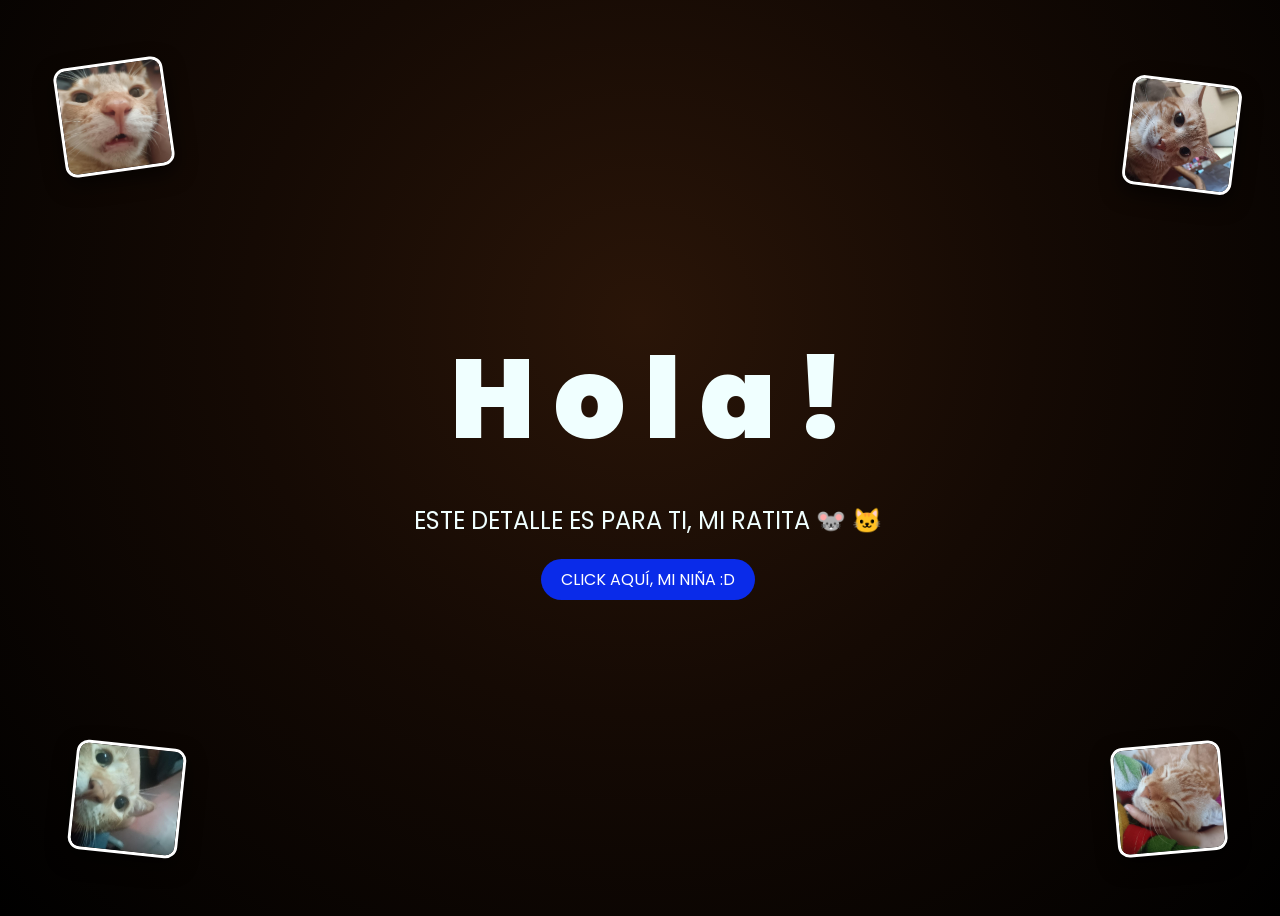
<file: index.html>
<!DOCTYPE html>
<html lang="es">

<head>
    <meta charset="UTF-8">
    <meta http-equiv="X-UA-Compatible" content="IE=edge">
    <meta name="viewport" content="width=device-width, initial-scale=1.0">
    <link rel="stylesheet" href="css/style.css">
    <link rel="icon" href="img/flowers.png" type="image/x-icon">
    <title>Flowers</title>
</head>

<body>
    <div class="floating-photos">
      <img src="img/gatito1.jpeg" alt="" class="photo photo--1">
      <img src="img/gatito2.jpeg" alt="" class="photo photo--2">
      <img src="img/gatito3.jpeg" alt="" class="photo photo--3">
      <img src="img/gatito4.jpeg" alt="" class="photo photo--4">
    </div>
    <div class="greetings">
        <span>H</span>
        <span>o</span>
        <span>l</span>
        <span>a</span>
        <span>!</span>
    </div>
    <div class="description">
        <span>ESTE DETALLE ES PARA TI, MI RATITA 🐭 🐱</span>
    </div>
    <div class="button">
        <button class="botones">
            <a href="flower.html" style="color: #fff;">CLICK AQUÍ, MI NIÑA :D</a>
        </button>
    </div>

</body>

</html>
</file>
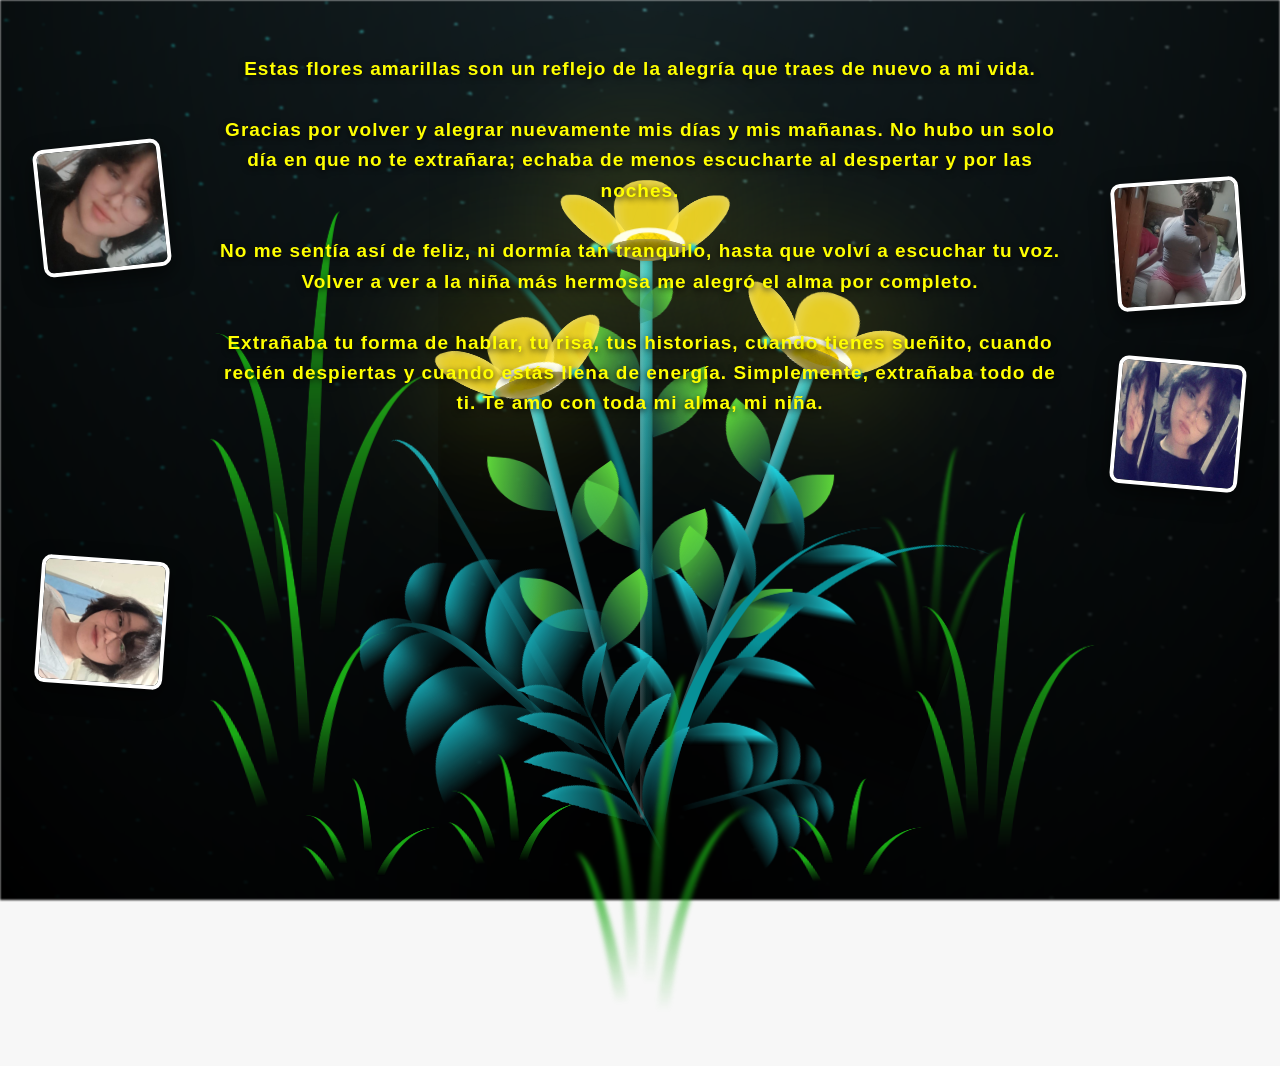
<file: flower.html>
<!DOCTYPE html>
<html lang="es">
  <head>
    <meta charset="UTF-8" />
    <meta http-equiv="X-UA-Compatible" content="IE=edge" />
    <meta name="viewport" content="width=device-width, initial-scale=1.0" />
    <link rel="stylesheet" href="css/main.css" />
    <link rel="icon" href="img/flowers.png" type="image/x-icon" />
    <title>Flower</title>
  </head>
  <body class="container">
    <audio src="sound/Billie Eilish - WILDFLOWER (Official Lyric Video).mp3" autoplay></audio>
    <div id="lyrics">
     
    </div>
    <h1 class="titulo">
      Estas flores amarillas son un reflejo de la alegría que traes de nuevo a mi vida. <br><br>
      Gracias por volver y alegrar nuevamente mis días y mis mañanas. No hubo un solo día en que no te extrañara; echaba de menos escucharte al despertar y por las noches. <br><br>
      No me sentía así de feliz, ni dormía tan tranquilo, hasta que volví a escuchar tu voz. Volver a ver a la niña más hermosa me alegró el alma por completo. <br><br>
      Extrañaba tu forma de hablar, tu risa, tus historias, cuando tienes sueñito, cuando recién despiertas y cuando estás llena de energía. Simplemente, extrañaba todo de ti.
      Te amo con toda mi alma, mi niña.
    </h1>
  
    <div class="night"></div>
    <div class="floating-photos">
      <img src="img/foto1.png" alt="" class="photo photo--1">
      <img src="img/foto2.jpeg" alt="" class="photo photo--2">
      <img src="img/foto3.jpeg" alt="" class="photo photo--3">
      <img src="img/foto4.jpeg" alt="" class="photo photo--4">
    </div>
    <div class="flowers">
      <div class="flower flower--1">
        <div class="flower__leafs flower__leafs--1">
          <div class="flower__leaf flower__leaf--1"></div>
          <div class="flower__leaf flower__leaf--2"></div>
          <div class="flower__leaf flower__leaf--3"></div>
          <div class="flower__leaf flower__leaf--4"></div>
          <div class="flower__white-circle"></div>

          <div class="flower__light flower__light--1"></div>
          <div class="flower__light flower__light--2"></div>
          <div class="flower__light flower__light--3"></div>
          <div class="flower__light flower__light--4"></div>
          <div class="flower__light flower__light--5"></div>
          <div class="flower__light flower__light--6"></div>
          <div class="flower__light flower__light--7"></div>
          <div class="flower__light flower__light--8"></div>
        </div>
        <div class="flower__line">
          <div class="flower__line__leaf flower__line__leaf--1"></div>
          <div class="flower__line__leaf flower__line__leaf--2"></div>
          <div class="flower__line__leaf flower__line__leaf--3"></div>
          <div class="flower__line__leaf flower__line__leaf--4"></div>
          <div class="flower__line__leaf flower__line__leaf--5"></div>
          <div class="flower__line__leaf flower__line__leaf--6"></div>
        </div>
      </div>

      <div class="flower flower--2">
        <div class="flower__leafs flower__leafs--2">
          <div class="flower__leaf flower__leaf--1"></div>
          <div class="flower__leaf flower__leaf--2"></div>
          <div class="flower__leaf flower__leaf--3"></div>
          <div class="flower__leaf flower__leaf--4"></div>
          <div class="flower__white-circle"></div>

          <div class="flower__light flower__light--1"></div>
          <div class="flower__light flower__light--2"></div>
          <div class="flower__light flower__light--3"></div>
          <div class="flower__light flower__light--4"></div>
          <div class="flower__light flower__light--5"></div>
          <div class="flower__light flower__light--6"></div>
          <div class="flower__light flower__light--7"></div>
          <div class="flower__light flower__light--8"></div>
        </div>
        <div class="flower__line">
          <div class="flower__line__leaf flower__line__leaf--1"></div>
          <div class="flower__line__leaf flower__line__leaf--2"></div>
          <div class="flower__line__leaf flower__line__leaf--3"></div>
          <div class="flower__line__leaf flower__line__leaf--4"></div>
        </div>
      </div>

      <div class="flower flower--3">
        <div class="flower__leafs flower__leafs--3">
          <div class="flower__leaf flower__leaf--1"></div>
          <div class="flower__leaf flower__leaf--2"></div>
          <div class="flower__leaf flower__leaf--3"></div>
          <div class="flower__leaf flower__leaf--4"></div>
          <div class="flower__white-circle"></div>

          <div class="flower__light flower__light--1"></div>
          <div class="flower__light flower__light--2"></div>
          <div class="flower__light flower__light--3"></div>
          <div class="flower__light flower__light--4"></div>
          <div class="flower__light flower__light--5"></div>
          <div class="flower__light flower__light--6"></div>
          <div class="flower__light flower__light--7"></div>
          <div class="flower__light flower__light--8"></div>
        </div>
        <div class="flower__line">
          <div class="flower__line__leaf flower__line__leaf--1"></div>
          <div class="flower__line__leaf flower__line__leaf--2"></div>
          <div class="flower__line__leaf flower__line__leaf--3"></div>
          <div class="flower__line__leaf flower__line__leaf--4"></div>
        </div>
      </div>

      <div class="grow-ans" style="--d: 1.2s">
        <div class="flower__g-long">
          <div class="flower__g-long__top"></div>
          <div class="flower__g-long__bottom"></div>
        </div>
      </div>

      <div class="growing-grass">
        <div class="flower__grass flower__grass--1">
          <div class="flower__grass--top"></div>
          <div class="flower__grass--bottom"></div>
          <div class="flower__grass__leaf flower__grass__leaf--1"></div>
          <div class="flower__grass__leaf flower__grass__leaf--2"></div>
          <div class="flower__grass__leaf flower__grass__leaf--3"></div>
          <div class="flower__grass__leaf flower__grass__leaf--4"></div>
          <div class="flower__grass__leaf flower__grass__leaf--5"></div>
          <div class="flower__grass__leaf flower__grass__leaf--6"></div>
          <div class="flower__grass__leaf flower__grass__leaf--7"></div>
          <div class="flower__grass__leaf flower__grass__leaf--8"></div>
          <div class="flower__grass__overlay"></div>
        </div>
      </div>

      <div class="growing-grass">
        <div class="flower__grass flower__grass--2">
          <div class="flower__grass--top"></div>
          <div class="flower__grass--bottom"></div>
          <div class="flower__grass__leaf flower__grass__leaf--1"></div>
          <div class="flower__grass__leaf flower__grass__leaf--2"></div>
          <div class="flower__grass__leaf flower__grass__leaf--3"></div>
          <div class="flower__grass__leaf flower__grass__leaf--4"></div>
          <div class="flower__grass__leaf flower__grass__leaf--5"></div>
          <div class="flower__grass__leaf flower__grass__leaf--6"></div>
          <div class="flower__grass__leaf flower__grass__leaf--7"></div>
          <div class="flower__grass__leaf flower__grass__leaf--8"></div>
          <div class="flower__grass__overlay"></div>
        </div>
      </div>

      <div class="grow-ans" style="--d: 2.4s">
        <div class="flower__g-right flower__g-right--1">
          <div class="leaf"></div>
        </div>
      </div>

      <div class="grow-ans" style="--d: 2.8s">
        <div class="flower__g-right flower__g-right--2">
          <div class="leaf"></div>
        </div>
      </div>

      <div class="grow-ans" style="--d: 2.8s">
        <div class="flower__g-front">
          <div
            class="flower__g-front__leaf-wrapper flower__g-front__leaf-wrapper--1"
          >
            <div class="flower__g-front__leaf"></div>
          </div>
          <div
            class="flower__g-front__leaf-wrapper flower__g-front__leaf-wrapper--2"
          >
            <div class="flower__g-front__leaf"></div>
          </div>
          <div
            class="flower__g-front__leaf-wrapper flower__g-front__leaf-wrapper--3"
          >
            <div class="flower__g-front__leaf"></div>
          </div>
          <div
            class="flower__g-front__leaf-wrapper flower__g-front__leaf-wrapper--4"
          >
            <div class="flower__g-front__leaf"></div>
          </div>
          <div
            class="flower__g-front__leaf-wrapper flower__g-front__leaf-wrapper--5"
          >
            <div class="flower__g-front__leaf"></div>
          </div>
          <div
            class="flower__g-front__leaf-wrapper flower__g-front__leaf-wrapper--6"
          >
            <div class="flower__g-front__leaf"></div>
          </div>
          <div
            class="flower__g-front__leaf-wrapper flower__g-front__leaf-wrapper--7"
          >
            <div class="flower__g-front__leaf"></div>
          </div>
          <div
            class="flower__g-front__leaf-wrapper flower__g-front__leaf-wrapper--8"
          >
            <div class="flower__g-front__leaf"></div>
          </div>
          <div class="flower__g-front__line"></div>
        </div>
      </div>

      <div class="grow-ans" style="--d: 3.2s">
        <div class="flower__g-fr">
          <div class="leaf"></div>
          <div class="flower__g-fr__leaf flower__g-fr__leaf--1"></div>
          <div class="flower__g-fr__leaf flower__g-fr__leaf--2"></div>
          <div class="flower__g-fr__leaf flower__g-fr__leaf--3"></div>
          <div class="flower__g-fr__leaf flower__g-fr__leaf--4"></div>
          <div class="flower__g-fr__leaf flower__g-fr__leaf--5"></div>
          <div class="flower__g-fr__leaf flower__g-fr__leaf--6"></div>
          <div class="flower__g-fr__leaf flower__g-fr__leaf--7"></div>
          <div class="flower__g-fr__leaf flower__g-fr__leaf--8"></div>
        </div>
      </div>

      <div class="long-g long-g--0">
        <div class="grow-ans" style="--d: 3s">
          <div class="leaf leaf--0"></div>
        </div>
        <div class="grow-ans" style="--d: 2.2s">
          <div class="leaf leaf--1"></div>
        </div>
        <div class="grow-ans" style="--d: 3.4s">
          <div class="leaf leaf--2"></div>
        </div>
        <div class="grow-ans" style="--d: 3.6s">
          <div class="leaf leaf--3"></div>
        </div>
      </div>

      <div class="long-g long-g--1">
        <div class="grow-ans" style="--d: 3.6s">
          <div class="leaf leaf--0"></div>
        </div>
        <div class="grow-ans" style="--d: 3.8s">
          <div class="leaf leaf--1"></div>
        </div>
        <div class="grow-ans" style="--d: 4s">
          <div class="leaf leaf--2"></div>
        </div>
        <div class="grow-ans" style="--d: 4.2s">
          <div class="leaf leaf--3"></div>
        </div>
      </div>

      <div class="long-g long-g--2">
        <div class="grow-ans" style="--d: 4s">
          <div class="leaf leaf--0"></div>
        </div>
        <div class="grow-ans" style="--d: 4.2s">
          <div class="leaf leaf--1"></div>
        </div>
        <div class="grow-ans" style="--d: 4.4s">
          <div class="leaf leaf--2"></div>
        </div>
        <div class="grow-ans" style="--d: 4.6s">
          <div class="leaf leaf--3"></div>
        </div>
      </div>

      <div class="long-g long-g--3">
        <div class="grow-ans" style="--d: 4s">
          <div class="leaf leaf--0"></div>
        </div>
        <div class="grow-ans" style="--d: 4.2s">
          <div class="leaf leaf--1"></div>
        </div>
        <div class="grow-ans" style="--d: 3s">
          <div class="leaf leaf--2"></div>
        </div>
        <div class="grow-ans" style="--d: 3.6s">
          <div class="leaf leaf--3"></div>
        </div>
      </div>

      <div class="long-g long-g--4">
        <div class="grow-ans" style="--d: 4s">
          <div class="leaf leaf--0"></div>
        </div>
        <div class="grow-ans" style="--d: 4.2s">
          <div class="leaf leaf--1"></div>
        </div>
        <div class="grow-ans" style="--d: 3s">
          <div class="leaf leaf--2"></div>
        </div>
        <div class="grow-ans" style="--d: 3.6s">
          <div class="leaf leaf--3"></div>
        </div>
      </div>

      <div class="long-g long-g--5">
        <div class="grow-ans" style="--d: 4s">
          <div class="leaf leaf--0"></div>
        </div>
        <div class="grow-ans" style="--d: 4.2s">
          <div class="leaf leaf--1"></div>
        </div>
        <div class="grow-ans" style="--d: 3s">
          <div class="leaf leaf--2"></div>
        </div>
        <div class="grow-ans" style="--d: 3.6s">
          <div class="leaf leaf--3"></div>
        </div>
      </div>

      <div class="long-g long-g--6">
        <div class="grow-ans" style="--d: 4.2s">
          <div class="leaf leaf--0"></div>
        </div>
        <div class="grow-ans" style="--d: 4.4s">
          <div class="leaf leaf--1"></div>
        </div>
        <div class="grow-ans" style="--d: 4.6s">
          <div class="leaf leaf--2"></div>
        </div>
        <div class="grow-ans" style="--d: 4.8s">
          <div class="leaf leaf--3"></div>
        </div>
      </div>

      <div class="long-g long-g--7">
        <div class="grow-ans" style="--d: 3s">
          <div class="leaf leaf--0"></div>
        </div>
        <div class="grow-ans" style="--d: 3.2s">
          <div class="leaf leaf--1"></div>
        </div>
        <div class="grow-ans" style="--d: 3.5s">
          <div class="leaf leaf--2"></div>
        </div>
        <div class="grow-ans" style="--d: 3.6s">
          <div class="leaf leaf--3"></div>
        </div>
      </div>
    </div>
    <script src="anim.js"></script>
    <script src="main.js"></script>
  </body>
</html>
</file>
<file: css/style.css>
@import url('https://fonts.googleapis.com/css2?family=Poppins:ital,wght@0,500;1,900&display=swap');

*{
    font-family: 'Poppins', cursive;
    box-sizing: border-box;
}

body{
    color: azure;
    width: 100%;
    min-height: 100vh;
    display: flex;
    flex-direction: column;
    align-items: center;
    justify-content: center;
    background: radial-gradient(circle at 50% 35%, #2a1508 0%, #150a04 45%, #000 100%);
    position: relative;
    overflow: hidden;
    padding: 20px;
    text-align: center;
}

.botones{
    padding: 9px;
    border-radius: 80px;
    background-color: transparent;
    border: none;
}

.botones a{
    background-color: #0a2be9;
    padding: 9px 20px;
    border-radius: 80px;
}

.botones a:focus{
    background-color: rgb(50, 194, 194);
}

/* el texto siempre va encima de las fotos */
.greetings, .description, .button {
    position: relative;
    z-index: 2;
}

.greetings{
    font-size: 7rem;
    font-weight: 900;
}
.greetings > span{
    animation: glow 2.5s ease-in-out infinite;
}
@keyframes glow{
    0%, 100%{
        color: #fff;
        text-shadow: 0 0 12px #39c6d6, 0 0 50px #39c6d6, 0 0 100px #39c6d6;
    }
    10%, 90%{
        color: #111;
        text-shadow: none;
    }
}
.greetings > span:nth-child(2){ animation-delay: .2s; }
.greetings > span:nth-child(3){ animation-delay: .4s; }
.greetings > span:nth-child(4){ animation-delay: .6s; }
.greetings > span:nth-child(5){ animation-delay: .8s; }
.greetings > span:nth-child(6){ animation-delay: 1s; }

.description{
    font-size: 1.5rem;
    margin: 20px 0;
}

.button a{
    text-decoration: none;
    font-size: 1rem;
    color: #111;
}

/* --- Fotos flotantes --- */
.floating-photos {
  position: absolute;
  inset: 0;
  z-index: 1;
  pointer-events: none;
}

.photo {
  position: absolute;
  width: clamp(55px, 11vw, 110px);
  height: clamp(55px, 11vw, 110px);
  object-fit: cover;
  border-radius: 12px;
  border: 3px solid #fff;
  box-shadow: 0 8px 20px rgba(0, 0, 0, 0.6);
  --r: 0deg;
  transform: rotate(var(--r));
  animation: float 6s ease-in-out infinite;
}

.photo--1 { top: 6%;    left: 4%;   --r: -8deg; animation-delay: 0s;   }
.photo--2 { top: 8%;    right: 4%;  --r: 7deg;  animation-delay: 1.2s; }
.photo--3 { bottom: 6%; left: 5%;   --r: 6deg;  animation-delay: 2.4s; }
.photo--4 { bottom: 6%; right: 5%;  --r: -5deg; animation-delay: 3.6s; }

@keyframes float {
  0%, 100% { transform: translateY(0) rotate(var(--r)); }
  50%      { transform: translateY(-14px) rotate(var(--r)); }
}

/* --- Responsive celular --- */
@media screen and (max-width:574px){
    .greetings{
        font-size: 3.2rem;
        font-weight: 800;
    }
    .description{
        font-size: 1.1rem;
        padding: 0 10px;
    }
    .button a{
        font-size: 1rem;
    }
}
</file>
<file: css/main.css>
*,
*::after,
*::before {
  padding: 0;
  margin: 0;
  box-sizing: border-box;
}

:root {
  --dark-color: #000;
}

body {
  display: flex;
  align-items: flex-end;
  justify-content: center;
  min-height: 100vh;
  background-color: var(--dark-color);
  overflow: hidden;
  perspective: 1000px;
}

#lyrics {
  font-size: 28px;
  font-family: "Franklin Gothic Medium", "Arial Narrow", Arial, sans-serif;
  color: white;
  position: absolute;
  margin-bottom: 20%;
  z-index: 1;
  font-weight: bold;
  letter-spacing: 4px;
}
@media only screen and (max-width: 600px) {
  /* Estilos específicos para dispositivos con un ancho máximo de 600px */
  #lyrics {
      font-size: 14px; /* Reduce el tamaño del texto para dispositivos más pequeños */
      margin-bottom: 530px;
      letter-spacing: 3px;
  }

}
.titulo {
  position: absolute;
  top: 6%;
  left: 50%;
  transform: translateX(-50%);
  width: 88%;
  max-width: 850px;
  font-family: "Arial Narrow", Arial, sans-serif;
  color: yellow;
  font-weight: bold;
  letter-spacing: 1px;
  line-height: 1.6;
  font-size: clamp(13px, 2vw, 19px);
  text-align: center;
  opacity: 0;
  animation: fadeIn 3s ease-in-out forwards;
  z-index: 8;
  text-shadow: 0 2px 6px rgba(0, 0, 0, 0.85);
}
@keyframes fadeIn {
  from {
    opacity: 0;
  }
  to {
    opacity: 1;
  }
}

.night {
  z-index: -1;
  position: absolute;
  left: 50%;
  top: 0;
  transform: translateX(-50%);
  width: 100%;
  height: 100%;
  filter: blur(0.1vmin);
  background-image: radial-gradient(
      ellipse at top,
      transparent 0%,
      var(--dark-color)
    ),
    radial-gradient(
      ellipse at bottom,
      var(--dark-color),
      rgba(145, 233, 255, 0.2)
    ),
    repeating-linear-gradient(
      220deg,
      rgb(0, 0, 0) 0px,
      rgb(0, 0, 0) 19px,
      transparent 19px,
      transparent 22px
    ),
    repeating-linear-gradient(
      189deg,
      rgb(0, 0, 0) 0px,
      rgb(0, 0, 0) 19px,
      transparent 19px,
      transparent 22px
    ),
    repeating-linear-gradient(
      148deg,
      rgb(0, 0, 0) 0px,
      rgb(0, 0, 0) 19px,
      transparent 19px,
      transparent 22px
    ),
    linear-gradient(90deg, rgb(0, 255, 250), rgb(240, 240, 240));
}

.flowers {
  position: relative;
  transform: scale(0.9);
  /*margin-bottom: 100px;
  */
}

@media only screen and (max-width: 600px) {
  /* Estilos específicos para dispositivos con un ancho máximo de 600px */
.flowers {
      font-size: 14px;
      margin-bottom: 35%;
      letter-spacing: 3px;
      transform: scale(1.0);
}

}

.flower {
  position: absolute;
  bottom: 10vmin;
  transform-origin: bottom center;
  z-index: 10;
  --fl-speed: 0.8s;
}
.flower--1 {
  -webkit-animation: moving-flower-1 4s linear infinite;
  animation: moving-flower-1 4s linear infinite;
}
.flower--1 .flower__line {
  height: 70vmin;
  -webkit-animation-delay: 0.3s;
  animation-delay: 0.3s;
}
.flower--1 .flower__line__leaf--1 {
  -webkit-animation: blooming-leaf-right var(--fl-speed) 1.6s backwards;
  animation: blooming-leaf-right var(--fl-speed) 1.6s backwards;
}
.flower--1 .flower__line__leaf--2 {
  -webkit-animation: blooming-leaf-right var(--fl-speed) 1.4s backwards;
  animation: blooming-leaf-right var(--fl-speed) 1.4s backwards;
}
.flower--1 .flower__line__leaf--3 {
  -webkit-animation: blooming-leaf-left var(--fl-speed) 1.2s backwards;
  animation: blooming-leaf-left var(--fl-speed) 1.2s backwards;
}
.flower--1 .flower__line__leaf--4 {
  -webkit-animation: blooming-leaf-left var(--fl-speed) 1s backwards;
  animation: blooming-leaf-left var(--fl-speed) 1s backwards;
}
.flower--1 .flower__line__leaf--5 {
  -webkit-animation: blooming-leaf-right var(--fl-speed) 1.8s backwards;
  animation: blooming-leaf-right var(--fl-speed) 1.8s backwards;
}
.flower--1 .flower__line__leaf--6 {
  -webkit-animation: blooming-leaf-left var(--fl-speed) 2s backwards;
  animation: blooming-leaf-left var(--fl-speed) 2s backwards;
}
.flower--2 {
  left: 50%;
  transform: rotate(20deg);
  -webkit-animation: moving-flower-2 4s linear infinite;
  animation: moving-flower-2 4s linear infinite;
}
.flower--2 .flower__line {
  height: 60vmin;
  -webkit-animation-delay: 0.6s;
  animation-delay: 0.6s;
}
.flower--2 .flower__line__leaf--1 {
  -webkit-animation: blooming-leaf-right var(--fl-speed) 1.9s backwards;
  animation: blooming-leaf-right var(--fl-speed) 1.9s backwards;
}
.flower--2 .flower__line__leaf--2 {
  -webkit-animation: blooming-leaf-right var(--fl-speed) 1.7s backwards;
  animation: blooming-leaf-right var(--fl-speed) 1.7s backwards;
}
.flower--2 .flower__line__leaf--3 {
  -webkit-animation: blooming-leaf-left var(--fl-speed) 1.5s backwards;
  animation: blooming-leaf-left var(--fl-speed) 1.5s backwards;
}
.flower--2 .flower__line__leaf--4 {
  -webkit-animation: blooming-leaf-left var(--fl-speed) 1.3s backwards;
  animation: blooming-leaf-left var(--fl-speed) 1.3s backwards;
}
.flower--3 {
  left: 50%;
  transform: rotate(-15deg);
  -webkit-animation: moving-flower-3 4s linear infinite;
  animation: moving-flower-3 4s linear infinite;
}
.flower--3 .flower__line {
  -webkit-animation-delay: 0.9s;
  animation-delay: 0.9s;
}
.flower--3 .flower__line__leaf--1 {
  -webkit-animation: blooming-leaf-right var(--fl-speed) 2.5s backwards;
  animation: blooming-leaf-right var(--fl-speed) 2.5s backwards;
}
.flower--3 .flower__line__leaf--2 {
  -webkit-animation: blooming-leaf-right var(--fl-speed) 2.3s backwards;
  animation: blooming-leaf-right var(--fl-speed) 2.3s backwards;
}
.flower--3 .flower__line__leaf--3 {
  -webkit-animation: blooming-leaf-left var(--fl-speed) 2.1s backwards;
  animation: blooming-leaf-left var(--fl-speed) 2.1s backwards;
}
.flower--3 .flower__line__leaf--4 {
  -webkit-animation: blooming-leaf-left var(--fl-speed) 1.9s backwards;
  animation: blooming-leaf-left var(--fl-speed) 1.9s backwards;
}
.flower__leafs {
  position: relative;
  -webkit-animation: blooming-flower 2s backwards;
  animation: blooming-flower 2s backwards;
}
.flower__leafs--1 {
  -webkit-animation-delay: 1.1s;
  animation-delay: 1.1s;
}
.flower__leafs--2 {
  -webkit-animation-delay: 1.4s;
  animation-delay: 1.4s;
}
.flower__leafs--3 {
  -webkit-animation-delay: 1.7s;
  animation-delay: 1.7s;
}
.flower__leafs::after {
  content: "";
  position: absolute;
  left: 0;
  top: 0;
  transform: translate(-50%, -100%);
  width: 8vmin;
  height: 8vmin;
  background-color: #f9fd25;
  /* background-color: #fd2525; */
  filter: blur(10vmin);
}
.flower__leaf {
  position: absolute;
  bottom: 0;
  left: 50%;
  width: 8vmin;
  height: 11vmin;
  border-radius: 51% 49% 47% 53%/44% 45% 55% 69%;
  background-color: #253bfd;
  background-color: #fddd25;
  transform-origin: bottom center;
  opacity: 0.9;
  box-shadow: inset 0 0 2vmin rgba(255, 255, 255, 0.5);
}
.flower__leaf--1 {
  transform: translate(-10%, 1%) rotateY(40deg) rotateX(-50deg);
}
.flower__leaf--2 {
  transform: translate(-50%, -4%) rotateX(40deg);
}
.flower__leaf--3 {
  transform: translate(-90%, 0%) rotateY(45deg) rotateX(50deg);
}
.flower__leaf--4 {
  width: 8vmin;
  height: 8vmin;
  transform-origin: bottom left;
  border-radius: 4vmin 10vmin 4vmin 4vmin;
  transform: translate(0%, 18%) rotateX(70deg) rotate(-43deg);
  background-color: #7c6901;
  z-index: 1;
  opacity: 0.8;
}
.flower__white-circle {
  position: absolute;
  left: -3.5vmin;
  top: -3vmin;
  width: 9vmin;
  height: 4vmin;
  border-radius: 50%;
  background-color: #fff;
}
.flower__white-circle::after {
  content: "";
  position: absolute;
  left: 50%;
  top: 45%;
  transform: translate(-50%, -50%);
  width: 60%;
  height: 60%;
  border-radius: inherit;
  background-image: repeating-linear-gradient(
      135deg,
      rgba(0, 0, 0, 0.03) 0px,
      rgba(0, 0, 0, 0.03) 1px,
      transparent 1px,
      transparent 12px
    ),
    repeating-linear-gradient(
      45deg,
      rgba(0, 0, 0, 0.03) 0px,
      rgba(0, 0, 0, 0.03) 1px,
      transparent 1px,
      transparent 12px
    ),
    repeating-linear-gradient(
      67.5deg,
      rgba(0, 0, 0, 0.03) 0px,
      rgba(0, 0, 0, 0.03) 1px,
      transparent 1px,
      transparent 12px
    ),
    repeating-linear-gradient(
      135deg,
      rgba(0, 0, 0, 0.03) 0px,
      rgba(0, 0, 0, 0.03) 1px,
      transparent 1px,
      transparent 12px
    ),
    repeating-linear-gradient(
      45deg,
      rgba(0, 0, 0, 0.03) 0px,
      rgba(0, 0, 0, 0.03) 1px,
      transparent 1px,
      transparent 12px
    ),
    repeating-linear-gradient(
      112.5deg,
      rgba(0, 0, 0, 0.03) 0px,
      rgba(0, 0, 0, 0.03) 1px,
      transparent 1px,
      transparent 12px
    ),
    repeating-linear-gradient(
      112.5deg,
      rgba(0, 0, 0, 0.03) 0px,
      rgba(0, 0, 0, 0.03) 1px,
      transparent 1px,
      transparent 12px
    ),
    repeating-linear-gradient(
      45deg,
      rgba(0, 0, 0, 0.03) 0px,
      rgba(0, 0, 0, 0.03) 1px,
      transparent 1px,
      transparent 12px
    ),
    repeating-linear-gradient(
      22.5deg,
      rgba(0, 0, 0, 0.03) 0px,
      rgba(0, 0, 0, 0.03) 1px,
      transparent 1px,
      transparent 12px
    ),
    repeating-linear-gradient(
      45deg,
      rgba(0, 0, 0, 0.03) 0px,
      rgba(0, 0, 0, 0.03) 1px,
      transparent 1px,
      transparent 12px
    ),
    repeating-linear-gradient(
      22.5deg,
      rgba(0, 0, 0, 0.03) 0px,
      rgba(0, 0, 0, 0.03) 1px,
      transparent 1px,
      transparent 12px
    ),
    repeating-linear-gradient(
      135deg,
      rgba(0, 0, 0, 0.03) 0px,
      rgba(0, 0, 0, 0.03) 1px,
      transparent 1px,
      transparent 12px
    ),
    repeating-linear-gradient(
      157.5deg,
      rgba(0, 0, 0, 0.03) 0px,
      rgba(0, 0, 0, 0.03) 1px,
      transparent 1px,
      transparent 12px
    ),
    repeating-linear-gradient(
      67.5deg,
      rgba(0, 0, 0, 0.03) 0px,
      rgba(0, 0, 0, 0.03) 1px,
      transparent 1px,
      transparent 12px
    ),
    repeating-linear-gradient(
      67.5deg,
      rgba(0, 0, 0, 0.03) 0px,
      rgba(0, 0, 0, 0.03) 1px,
      transparent 1px,
      transparent 12px
    ),
    linear-gradient(90deg, rgb(255, 235, 18), rgb(255, 206, 0));
}
.flower__line {
  height: 55vmin;
  width: 1.5vmin;
  background-image: linear-gradient(
      to left,
      rgba(0, 0, 0, 0.2),
      transparent,
      rgba(255, 255, 255, 0.2)
    ),
    linear-gradient(to top, transparent 10%, #14757a, #39c6d6);
  box-shadow: inset 0 0 2px rgba(0, 0, 0, 0.5);
  -webkit-animation: grow-flower-tree 4s backwards;
  animation: grow-flower-tree 4s backwards;
}
.flower__line__leaf {
  --w: 7vmin;
  --h: calc(var(--w) + 2vmin);
  position: absolute;
  top: 20%;
  left: 90%;
  width: var(--w);
  height: var(--h);
  border-top-right-radius: var(--h);
  border-bottom-left-radius: var(--h);
  background-image: linear-gradient(to top, rgba(20, 117, 122, 0.4), #5ed639);
}
.flower__line__leaf--1 {
  transform: rotate(70deg) rotateY(30deg);
}
.flower__line__leaf--2 {
  top: 45%;
  transform: rotate(70deg) rotateY(30deg);
}
.flower__line__leaf--3,
.flower__line__leaf--4,
.flower__line__leaf--6 {
  border-top-right-radius: 0;
  border-bottom-left-radius: 0;
  border-top-left-radius: var(--h);
  border-bottom-right-radius: var(--h);
  left: -460%;
  top: 12%;
  transform: rotate(-70deg) rotateY(30deg);
}
.flower__line__leaf--4 {
  top: 40%;
}
.flower__line__leaf--5 {
  top: 0;
  transform-origin: left;
  transform: rotate(70deg) rotateY(30deg) scale(0.6);
}
.flower__line__leaf--6 {
  top: -2%;
  left: -450%;
  transform-origin: right;
  transform: rotate(-70deg) rotateY(30deg) scale(0.6);
}
.flower__light {
  position: absolute;
  bottom: 0vmin;
  width: 1vmin;
  height: 1vmin;
  background-color: rgb(255, 251, 0);
  border-radius: 50%;
  filter: blur(0.2vmin);
  -webkit-animation: light-ans 4s linear infinite backwards;
  animation: light-ans 4s linear infinite backwards;
}
.flower__light:nth-child(odd) {
  background-color: #23f0ff;
}
.flower__light--1 {
  left: -2vmin;
  -webkit-animation-delay: 1s;
  animation-delay: 1s;
}
.flower__light--2 {
  left: 3vmin;
  -webkit-animation-delay: 0.5s;
  animation-delay: 0.5s;
}
.flower__light--3 {
  left: -6vmin;
  -webkit-animation-delay: 0.3s;
  animation-delay: 0.3s;
}
.flower__light--4 {
  left: 6vmin;
  -webkit-animation-delay: 0.9s;
  animation-delay: 0.9s;
}
.flower__light--5 {
  left: -1vmin;
  -webkit-animation-delay: 1.5s;
  animation-delay: 1.5s;
}
.flower__light--6 {
  left: -4vmin;
  -webkit-animation-delay: 3s;
  animation-delay: 3s;
}
.flower__light--7 {
  left: 3vmin;
  -webkit-animation-delay: 2s;
  animation-delay: 2s;
}
.flower__light--8 {
  left: -6vmin;
  -webkit-animation-delay: 3.5s;
  animation-delay: 3.5s;
}
.flower__grass {
  --c: #159faa;
  --line-w: 1.5vmin;
  position: absolute;
  bottom: 12vmin;
  left: -7vmin;
  display: flex;
  flex-direction: column;
  align-items: flex-end;
  z-index: 20;
  transform-origin: bottom center;
  transform: rotate(-48deg) rotateY(40deg);
}
.flower__grass--1 {
  -webkit-animation: moving-grass 2s linear infinite;
  animation: moving-grass 2s linear infinite;
}
.flower__grass--2 {
  left: 2vmin;
  bottom: 10vmin;
  transform: scale(0.5) rotate(75deg) rotateX(10deg) rotateY(-200deg);
  opacity: 0.8;
  z-index: 0;
  -webkit-animation: moving-grass--2 1.5s linear infinite;
  animation: moving-grass--2 1.5s linear infinite;
}
.flower__grass--top {
  width: 7vmin;
  height: 10vmin;
  border-top-right-radius: 100%;
  border-right: var(--line-w) solid var(--c);
  transform-origin: bottom center;
  transform: rotate(-2deg);
}
.flower__grass--bottom {
  margin-top: -2px;
  width: var(--line-w);
  height: 25vmin;
  background-image: linear-gradient(to top, transparent, var(--c));
}
.flower__grass__leaf {
  --size: 10vmin;
  position: absolute;
  width: calc(var(--size) * 2.1);
  height: var(--size);
  border-top-left-radius: var(--size);
  border-top-right-radius: var(--size);
  background-image: linear-gradient(
    to top,
    transparent,
    transparent 30%,
    var(--c)
  );
  z-index: 100;
}
.flower__grass__leaf--1 {
  top: -6%;
  left: 30%;
  --size: 6vmin;
  transform: rotate(-20deg);
  -webkit-animation: growing-grass-ans--1 2s 2.6s backwards;
  animation: growing-grass-ans--1 2s 2.6s backwards;
}
@-webkit-keyframes growing-grass-ans--1 {
  0% {
    transform-origin: bottom left;
    transform: rotate(-20deg) scale(0);
  }
}
@keyframes growing-grass-ans--1 {
  0% {
    transform-origin: bottom left;
    transform: rotate(-20deg) scale(0);
  }
}
.flower__grass__leaf--2 {
  top: -5%;
  left: -110%;
  --size: 6vmin;
  transform: rotate(10deg);
  -webkit-animation: growing-grass-ans--2 2s 2.4s linear backwards;
  animation: growing-grass-ans--2 2s 2.4s linear backwards;
}
@-webkit-keyframes growing-grass-ans--2 {
  0% {
    transform-origin: bottom right;
    transform: rotate(10deg) scale(0);
  }
}
@keyframes growing-grass-ans--2 {
  0% {
    transform-origin: bottom right;
    transform: rotate(10deg) scale(0);
  }
}
.flower__grass__leaf--3 {
  top: 5%;
  left: 60%;
  --size: 8vmin;
  transform: rotate(-18deg) rotateX(-20deg);
  -webkit-animation: growing-grass-ans--3 2s 2.2s linear backwards;
  animation: growing-grass-ans--3 2s 2.2s linear backwards;
}
@-webkit-keyframes growing-grass-ans--3 {
  0% {
    transform-origin: bottom left;
    transform: rotate(-18deg) rotateX(-20deg) scale(0);
  }
}
@keyframes growing-grass-ans--3 {
  0% {
    transform-origin: bottom left;
    transform: rotate(-18deg) rotateX(-20deg) scale(0);
  }
}
.flower__grass__leaf--4 {
  top: 6%;
  left: -135%;
  --size: 8vmin;
  transform: rotate(2deg);
  -webkit-animation: growing-grass-ans--4 2s 2s linear backwards;
  animation: growing-grass-ans--4 2s 2s linear backwards;
}
@-webkit-keyframes growing-grass-ans--4 {
  0% {
    transform-origin: bottom right;
    transform: rotate(2deg) scale(0);
  }
}
@keyframes growing-grass-ans--4 {
  0% {
    transform-origin: bottom right;
    transform: rotate(2deg) scale(0);
  }
}
.flower__grass__leaf--5 {
  top: 20%;
  left: 60%;
  --size: 10vmin;
  transform: rotate(-24deg) rotateX(-20deg);
  -webkit-animation: growing-grass-ans--5 2s 1.8s linear backwards;
  animation: growing-grass-ans--5 2s 1.8s linear backwards;
}
@-webkit-keyframes growing-grass-ans--5 {
  0% {
    transform-origin: bottom left;
    transform: rotate(-24deg) rotateX(-20deg) scale(0);
  }
}
@keyframes growing-grass-ans--5 {
  0% {
    transform-origin: bottom left;
    transform: rotate(-24deg) rotateX(-20deg) scale(0);
  }
}
.flower__grass__leaf--6 {
  top: 22%;
  left: -180%;
  --size: 10vmin;
  transform: rotate(10deg);
  -webkit-animation: growing-grass-ans--6 2s 1.6s linear backwards;
  animation: growing-grass-ans--6 2s 1.6s linear backwards;
}
@-webkit-keyframes growing-grass-ans--6 {
  0% {
    transform-origin: bottom right;
    transform: rotate(10deg) scale(0);
  }
}
@keyframes growing-grass-ans--6 {
  0% {
    transform-origin: bottom right;
    transform: rotate(10deg) scale(0);
  }
}
.flower__grass__leaf--7 {
  top: 39%;
  left: 70%;
  --size: 10vmin;
  transform: rotate(-10deg);
  -webkit-animation: growing-grass-ans--7 2s 1.4s linear backwards;
  animation: growing-grass-ans--7 2s 1.4s linear backwards;
}
@-webkit-keyframes growing-grass-ans--7 {
  0% {
    transform-origin: bottom left;
    transform: rotate(-10deg) scale(0);
  }
}
@keyframes growing-grass-ans--7 {
  0% {
    transform-origin: bottom left;
    transform: rotate(-10deg) scale(0);
  }
}
.flower__grass__leaf--8 {
  top: 40%;
  left: -215%;
  --size: 11vmin;
  transform: rotate(10deg);
  -webkit-animation: growing-grass-ans--8 2s 1.2s linear backwards;
  animation: growing-grass-ans--8 2s 1.2s linear backwards;
}
@-webkit-keyframes growing-grass-ans--8 {
  0% {
    transform-origin: bottom right;
    transform: rotate(10deg) scale(0);
  }
}
@keyframes growing-grass-ans--8 {
  0% {
    transform-origin: bottom right;
    transform: rotate(10deg) scale(0);
  }
}
.flower__grass__overlay {
  position: absolute;
  top: -10%;
  right: 0%;
  width: 100%;
  height: 100%;
  background-color: rgba(0, 0, 0, 0.6);
  filter: blur(1.5vmin);
  z-index: 100;
}
.flower__g-long {
  --w: 2vmin;
  --h: 6vmin;
  --c: #159faa;
  position: absolute;
  bottom: 10vmin;
  left: -3vmin;
  transform-origin: bottom center;
  transform: rotate(-30deg) rotateY(-20deg);
  display: flex;
  flex-direction: column;
  align-items: flex-end;
  -webkit-animation: flower-g-long-ans 3s linear infinite;
  animation: flower-g-long-ans 3s linear infinite;
}
@-webkit-keyframes flower-g-long-ans {
  0%,
  100% {
    transform: rotate(-30deg) rotateY(-20deg);
  }
  50% {
    transform: rotate(-32deg) rotateY(-20deg);
  }
}
@keyframes flower-g-long-ans {
  0%,
  100% {
    transform: rotate(-30deg) rotateY(-20deg);
  }
  50% {
    transform: rotate(-32deg) rotateY(-20deg);
  }
}
.flower__g-long__top {
  top: calc(var(--h) * -1);
  width: calc(var(--w) + 1vmin);
  height: var(--h);
  border-top-right-radius: 100%;
  border-right: 0.7vmin solid var(--c);
  transform: translate(-0.7vmin, 1vmin);
}
.flower__g-long__bottom {
  width: var(--w);
  height: 50vmin;
  transform-origin: bottom center;
  background-image: linear-gradient(to top, transparent 30%, var(--c));
  box-shadow: inset 0 0 2px rgba(0, 0, 0, 0.5);
  -webkit-clip-path: polygon(35% 0, 65% 1%, 100% 100%, 0% 100%);
  clip-path: polygon(35% 0, 65% 1%, 100% 100%, 0% 100%);
}
.flower__g-right {
  position: absolute;
  bottom: 6vmin;
  left: -2vmin;
  transform-origin: bottom left;
  transform: rotate(20deg);
}
.flower__g-right .leaf {
  width: 30vmin;
  height: 50vmin;
  border-top-left-radius: 100%;
  border-left: 2vmin solid #079097;
  background-image: linear-gradient(
    to bottom,
    transparent,
    var(--dark-color) 60%
  );
  -webkit-mask-image: linear-gradient(to top, transparent 30%, #079097 60%);
}
.flower__g-right--1 {
  -webkit-animation: flower-g-right-ans 2.5s linear infinite;
  animation: flower-g-right-ans 2.5s linear infinite;
}
.flower__g-right--2 {
  left: 5vmin;
  transform: rotateY(-180deg);
  -webkit-animation: flower-g-right-ans--2 3s linear infinite;
  animation: flower-g-right-ans--2 3s linear infinite;
}
.flower__g-right--2 .leaf {
  height: 75vmin;
  filter: blur(0.3vmin);
  opacity: 0.8;
}
@-webkit-keyframes flower-g-right-ans {
  0%,
  100% {
    transform: rotate(20deg);
  }
  50% {
    transform: rotate(24deg) rotateX(-20deg);
  }
}
@keyframes flower-g-right-ans {
  0%,
  100% {
    transform: rotate(20deg);
  }
  50% {
    transform: rotate(24deg) rotateX(-20deg);
  }
}
@-webkit-keyframes flower-g-right-ans--2 {
  0%,
  100% {
    transform: rotateY(-180deg) rotate(0deg) rotateX(-20deg);
  }
  50% {
    transform: rotateY(-180deg) rotate(6deg) rotateX(-20deg);
  }
}
@keyframes flower-g-right-ans--2 {
  0%,
  100% {
    transform: rotateY(-180deg) rotate(0deg) rotateX(-20deg);
  }
  50% {
    transform: rotateY(-180deg) rotate(6deg) rotateX(-20deg);
  }
}
.flower__g-front {
  position: absolute;
  bottom: 6vmin;
  left: 2.5vmin;
  z-index: 100;
  transform-origin: bottom center;
  transform: rotate(-28deg) rotateY(30deg) scale(1.04);
  -webkit-animation: flower__g-front-ans 2s linear infinite;
  animation: flower__g-front-ans 2s linear infinite;
}
@-webkit-keyframes flower__g-front-ans {
  0%,
  100% {
    transform: rotate(-28deg) rotateY(30deg) scale(1.04);
  }
  50% {
    transform: rotate(-35deg) rotateY(40deg) scale(1.04);
  }
}
@keyframes flower__g-front-ans {
  0%,
  100% {
    transform: rotate(-28deg) rotateY(30deg) scale(1.04);
  }
  50% {
    transform: rotate(-35deg) rotateY(40deg) scale(1.04);
  }
}
.flower__g-front__line {
  width: 0.3vmin;
  height: 20vmin;
  background-image: linear-gradient(
    to top,
    transparent,
    #079097,
    transparent 100%
  );
  position: relative;
}
.flower__g-front__leaf-wrapper {
  position: absolute;
  top: 0;
  left: 0;
  transform-origin: bottom left;
  transform: rotate(10deg);
}
.flower__g-front__leaf-wrapper:nth-child(even) {
  left: 0vmin;
  transform: rotateY(-180deg) rotate(5deg);
  -webkit-animation: flower__g-front__leaf-left-ans 1s ease-in backwards;
  animation: flower__g-front__leaf-left-ans 1s ease-in backwards;
}
.flower__g-front__leaf-wrapper:nth-child(odd) {
  -webkit-animation: flower__g-front__leaf-ans 1s ease-in backwards;
  animation: flower__g-front__leaf-ans 1s ease-in backwards;
}
.flower__g-front__leaf-wrapper--1 {
  top: -8vmin;
  transform: scale(0.7);
  -webkit-animation: flower__g-front__leaf-ans 1s 5.5s ease-in backwards !important;
  animation: flower__g-front__leaf-ans 1s 5.5s ease-in backwards !important;
}
.flower__g-front__leaf-wrapper--2 {
  top: -8vmin;
  transform: rotateY(-180deg) scale(0.7) !important;
  -webkit-animation: flower__g-front__leaf-left-ans-2 1s 4.6s ease-in backwards !important;
  animation: flower__g-front__leaf-left-ans-2 1s 4.6s ease-in backwards !important;
}
.flower__g-front__leaf-wrapper--3 {
  top: -3vmin;
  -webkit-animation: flower__g-front__leaf-ans 1s 4.6s ease-in backwards;
  animation: flower__g-front__leaf-ans 1s 4.6s ease-in backwards;
}
.flower__g-front__leaf-wrapper--4 {
  top: -3vmin;
  transform: rotateY(-180deg) scale(0.9) !important;
  -webkit-animation: flower__g-front__leaf-left-ans-2 1s 4.6s ease-in backwards !important;
  animation: flower__g-front__leaf-left-ans-2 1s 4.6s ease-in backwards !important;
}
@-webkit-keyframes flower__g-front__leaf-left-ans-2 {
  0% {
    transform: rotateY(-180deg) scale(0);
  }
}
@keyframes flower__g-front__leaf-left-ans-2 {
  0% {
    transform: rotateY(-180deg) scale(0);
  }
}
.flower__g-front__leaf-wrapper--5,
.flower__g-front__leaf-wrapper--6 {
  top: 2vmin;
}
.flower__g-front__leaf-wrapper--7,
.flower__g-front__leaf-wrapper--8 {
  top: 6.5vmin;
}
.flower__g-front__leaf-wrapper--2 {
  -webkit-animation-delay: 5.2s !important;
  animation-delay: 5.2s !important;
}
.flower__g-front__leaf-wrapper--3 {
  -webkit-animation-delay: 4.9s !important;
  animation-delay: 4.9s !important;
}
.flower__g-front__leaf-wrapper--5 {
  -webkit-animation-delay: 4.3s !important;
  animation-delay: 4.3s !important;
}
.flower__g-front__leaf-wrapper--6 {
  -webkit-animation-delay: 4.1s !important;
  animation-delay: 4.1s !important;
}
.flower__g-front__leaf-wrapper--7 {
  -webkit-animation-delay: 3.8s !important;
  animation-delay: 3.8s !important;
}
.flower__g-front__leaf-wrapper--8 {
  -webkit-animation-delay: 3.5s !important;
  animation-delay: 3.5s !important;
}
@-webkit-keyframes flower__g-front__leaf-ans {
  0% {
    transform: rotate(10deg) scale(0);
  }
}
@keyframes flower__g-front__leaf-ans {
  0% {
    transform: rotate(10deg) scale(0);
  }
}
@-webkit-keyframes flower__g-front__leaf-left-ans {
  0% {
    transform: rotateY(-180deg) rotate(5deg) scale(0);
  }
}
@keyframes flower__g-front__leaf-left-ans {
  0% {
    transform: rotateY(-180deg) rotate(5deg) scale(0);
  }
}
.flower__g-front__leaf {
  width: 10vmin;
  height: 10vmin;
  border-radius: 100% 0% 0% 100%/100% 100% 0% 0%;
  box-shadow: inset 0 2px 1vmin hsla(184deg, 97%, 58%, 0.2);
  background-image: linear-gradient(
      to bottom left,
      transparent,
      var(--dark-color)
    ),
    linear-gradient(to bottom right, #159faa 50%, transparent 50%, transparent);
  -webkit-mask-image: linear-gradient(
    to bottom right,
    #159faa 50%,
    transparent 50%,
    transparent
  );
  mask-image: linear-gradient(
    to bottom right,
    #159faa 50%,
    transparent 50%,
    transparent
  );
}
.flower__g-fr {
  position: absolute;
  bottom: -4vmin;
  left: vmin;
  transform-origin: bottom left;
  z-index: 10;
  -webkit-animation: flower__g-fr-ans 2s linear infinite;
  animation: flower__g-fr-ans 2s linear infinite;
}
@-webkit-keyframes flower__g-fr-ans {
  0%,
  100% {
    transform: rotate(2deg);
  }
  50% {
    transform: rotate(4deg);
  }
}
@keyframes flower__g-fr-ans {
  0%,
  100% {
    transform: rotate(2deg);
  }
  50% {
    transform: rotate(4deg);
  }
}
.flower__g-fr .leaf {
  width: 30vmin;
  height: 50vmin;
  border-top-left-radius: 100%;
  border-left: 2vmin solid #079097;
  -webkit-mask-image: linear-gradient(to top, transparent 25%, #079097 50%);
  position: relative;
  z-index: 1;
}
.flower__g-fr__leaf {
  position: absolute;
  top: 0;
  left: 0;
  width: 10vmin;
  height: 10vmin;
  border-radius: 100% 0% 0% 100%/100% 100% 0% 0%;
  box-shadow: inset 0 2px 1vmin hsla(184deg, 97%, 58%, 0.2);
  background-image: linear-gradient(
      to bottom left,
      transparent,
      var(--dark-color) 98%
    ),
    linear-gradient(to bottom right, #23f0ff 45%, transparent 50%, transparent);
  -webkit-mask-image: linear-gradient(
    135deg,
    #159faa 40%,
    transparent 50%,
    transparent
  );
}
.flower__g-fr__leaf--1 {
  left: 20vmin;
  transform: rotate(45deg);
  -webkit-animation: flower__g-fr-leaft-ans-1 0.5s 5.2s linear backwards;
  animation: flower__g-fr-leaft-ans-1 0.5s 5.2s linear backwards;
}
@-webkit-keyframes flower__g-fr-leaft-ans-1 {
  0% {
    transform-origin: left;
    transform: rotate(45deg) scale(0);
  }
}
@keyframes flower__g-fr-leaft-ans-1 {
  0% {
    transform-origin: left;
    transform: rotate(45deg) scale(0);
  }
}
.flower__g-fr__leaf--2 {
  left: 12vmin;
  top: -7vmin;
  transform: rotate(25deg) rotateY(-180deg);
  -webkit-animation: flower__g-fr-leaft-ans-6 0.5s 5s linear backwards;
  animation: flower__g-fr-leaft-ans-6 0.5s 5s linear backwards;
}
.flower__g-fr__leaf--3 {
  left: 15vmin;
  top: 6vmin;
  transform: rotate(55deg);
  -webkit-animation: flower__g-fr-leaft-ans-5 0.5s 4.8s linear backwards;
  animation: flower__g-fr-leaft-ans-5 0.5s 4.8s linear backwards;
}
.flower__g-fr__leaf--4 {
  left: 6vmin;
  top: -2vmin;
  transform: rotate(25deg) rotateY(-180deg);
  -webkit-animation: flower__g-fr-leaft-ans-6 0.5s 4.6s linear backwards;
  animation: flower__g-fr-leaft-ans-6 0.5s 4.6s linear backwards;
}
.flower__g-fr__leaf--5 {
  left: 10vmin;
  top: 14vmin;
  transform: rotate(55deg);
  -webkit-animation: flower__g-fr-leaft-ans-5 0.5s 4.4s linear backwards;
  animation: flower__g-fr-leaft-ans-5 0.5s 4.4s linear backwards;
}
@-webkit-keyframes flower__g-fr-leaft-ans-5 {
  0% {
    transform-origin: left;
    transform: rotate(55deg) scale(0);
  }
}
@keyframes flower__g-fr-leaft-ans-5 {
  0% {
    transform-origin: left;
    transform: rotate(55deg) scale(0);
  }
}
.flower__g-fr__leaf--6 {
  left: 0vmin;
  top: 6vmin;
  transform: rotate(25deg) rotateY(-180deg);
  -webkit-animation: flower__g-fr-leaft-ans-6 0.5s 4.2s linear backwards;
  animation: flower__g-fr-leaft-ans-6 0.5s 4.2s linear backwards;
}
@-webkit-keyframes flower__g-fr-leaft-ans-6 {
  0% {
    transform-origin: right;
    transform: rotate(25deg) rotateY(-180deg) scale(0);
  }
}
@keyframes flower__g-fr-leaft-ans-6 {
  0% {
    transform-origin: right;
    transform: rotate(25deg) rotateY(-180deg) scale(0);
  }
}
.flower__g-fr__leaf--7 {
  left: 5vmin;
  top: 22vmin;
  transform: rotate(45deg);
  -webkit-animation: flower__g-fr-leaft-ans-7 0.5s 4s linear backwards;
  animation: flower__g-fr-leaft-ans-7 0.5s 4s linear backwards;
}
@-webkit-keyframes flower__g-fr-leaft-ans-7 {
  0% {
    transform-origin: left;
    transform: rotate(45deg) scale(0);
  }
}
@keyframes flower__g-fr-leaft-ans-7 {
  0% {
    transform-origin: left;
    transform: rotate(45deg) scale(0);
  }
}
.flower__g-fr__leaf--8 {
  left: -4vmin;
  top: 15vmin;
  transform: rotate(15deg) rotateY(-180deg);
  -webkit-animation: flower__g-fr-leaft-ans-8 0.5s 3.8s linear backwards;
  animation: flower__g-fr-leaft-ans-8 0.5s 3.8s linear backwards;
}
@-webkit-keyframes flower__g-fr-leaft-ans-8 {
  0% {
    transform-origin: right;
    transform: rotate(15deg) rotateY(-180deg) scale(0);
  }
}
@keyframes flower__g-fr-leaft-ans-8 {
  0% {
    transform-origin: right;
    transform: rotate(15deg) rotateY(-180deg) scale(0);
  }
}

.long-g {
  position: absolute;
  bottom: 25vmin;
  left: -42vmin;
  transform-origin: bottom left;
}
.long-g--1 {
  bottom: 0vmin;
  transform: scale(0.8) rotate(-5deg);
}
.long-g--1 .leaf {
  -webkit-mask-image: linear-gradient(
    to top,
    transparent 40%,
    #079097 80%
  ) !important;
}
.long-g--1 .leaf--1 {
  --w: 5vmin;
  --h: 60vmin;
  left: -2vmin;
  transform: rotate(3deg) rotateY(-180deg);
}
.long-g--2,
.long-g--3 {
  bottom: -3vmin;
  left: -35vmin;
  transform-origin: center;
  transform: scale(0.6) rotateX(60deg);
}
.long-g--2 .leaf,
.long-g--3 .leaf {
  -webkit-mask-image: linear-gradient(
    to top,
    transparent 50%,
    #079097 80%
  ) !important;
}
.long-g--2 .leaf--1,
.long-g--3 .leaf--1 {
  left: -1vmin;
  transform: rotateY(-180deg);
}
.long-g--3 {
  left: -17vmin;
  bottom: 0vmin;
}
.long-g--3 .leaf {
  -webkit-mask-image: linear-gradient(
    to top,
    transparent 40%,
    #079097 80%
  ) !important;
}
.long-g--4 {
  left: 25vmin;
  bottom: -3vmin;
  transform-origin: center;
  transform: scale(0.6) rotateX(60deg);
}
.long-g--4 .leaf {
  -webkit-mask-image: linear-gradient(
    to top,
    transparent 50%,
    #079097 80%
  ) !important;
}
.long-g--5 {
  left: 42vmin;
  bottom: 0vmin;
  transform: scale(0.8) rotate(2deg);
}
.long-g--6 {
  left: 0vmin;
  bottom: -20vmin;
  z-index: 100;
  filter: blur(0.3vmin);
  transform: scale(0.8) rotate(2deg);
}
.long-g--7 {
  left: 35vmin;
  bottom: 20vmin;
  z-index: -1;
  filter: blur(0.3vmin);
  transform: scale(0.6) rotate(2deg);
  opacity: 0.7;
}
.long-g .leaf {
  --w: 15vmin;
  --h: 40vmin;
  --c: #1aaa15;
  position: absolute;
  bottom: 0;
  width: var(--w);
  height: var(--h);
  border-top-left-radius: 100%;
  border-left: 2vmin solid var(--c);
  -webkit-mask-image: linear-gradient(
    to top,
    transparent 20%,
    var(--dark-color)
  );
  transform-origin: bottom center;
}
.long-g .leaf--0 {
  left: 2vmin;
  -webkit-animation: leaf-ans-1 4s linear infinite;
  animation: leaf-ans-1 4s linear infinite;
}
.long-g .leaf--1 {
  --w: 5vmin;
  --h: 60vmin;
  -webkit-animation: leaf-ans-1 4s linear infinite;
  animation: leaf-ans-1 4s linear infinite;
}
.long-g .leaf--2 {
  --w: 10vmin;
  --h: 40vmin;
  left: -0.5vmin;
  bottom: 5vmin;
  transform-origin: bottom left;
  transform: rotateY(-180deg);
  -webkit-animation: leaf-ans-2 3s linear infinite;
  animation: leaf-ans-2 3s linear infinite;
}
.long-g .leaf--3 {
  --w: 5vmin;
  --h: 30vmin;
  left: -1vmin;
  bottom: 3.2vmin;
  transform-origin: bottom left;
  transform: rotate(-10deg) rotateY(-180deg);
  -webkit-animation: leaf-ans-3 3s linear infinite;
  animation: leaf-ans-3 3s linear infinite;
}

@-webkit-keyframes leaf-ans-1 {
  0%,
  100% {
    transform: rotate(-5deg) scale(1);
  }
  50% {
    transform: rotate(5deg) scale(1.1);
  }
}

@keyframes leaf-ans-1 {
  0%,
  100% {
    transform: rotate(-5deg) scale(1);
  }
  50% {
    transform: rotate(5deg) scale(1.1);
  }
}
@-webkit-keyframes leaf-ans-2 {
  0%,
  100% {
    transform: rotateY(-180deg) rotate(5deg);
  }
  50% {
    transform: rotateY(-180deg) rotate(0deg) scale(1.1);
  }
}
@keyframes leaf-ans-2 {
  0%,
  100% {
    transform: rotateY(-180deg) rotate(5deg);
  }
  50% {
    transform: rotateY(-180deg) rotate(0deg) scale(1.1);
  }
}
@-webkit-keyframes leaf-ans-3 {
  0%,
  100% {
    transform: rotate(-10deg) rotateY(-180deg);
  }
  50% {
    transform: rotate(-20deg) rotateY(-180deg);
  }
}
@keyframes leaf-ans-3 {
  0%,
  100% {
    transform: rotate(-10deg) rotateY(-180deg);
  }
  50% {
    transform: rotate(-20deg) rotateY(-180deg);
  }
}
.grow-ans {
  -webkit-animation: grow-ans 2s var(--d) backwards;
  animation: grow-ans 2s var(--d) backwards;
}

@-webkit-keyframes grow-ans {
  0% {
    transform: scale(0);
    opacity: 0;
  }
}

@keyframes grow-ans {
  0% {
    transform: scale(0);
    opacity: 0;
  }
}
@-webkit-keyframes light-ans {
  0% {
    opacity: 0;
    transform: translateY(0vmin);
  }
  25% {
    opacity: 1;
    transform: translateY(-5vmin) translateX(-2vmin);
  }
  50% {
    opacity: 1;
    transform: translateY(-15vmin) translateX(2vmin);
    filter: blur(0.2vmin);
  }
  75% {
    transform: translateY(-20vmin) translateX(-2vmin);
    filter: blur(0.2vmin);
  }
  100% {
    transform: translateY(-30vmin);
    opacity: 0;
    filter: blur(1vmin);
  }
}
@keyframes light-ans {
  0% {
    opacity: 0;
    transform: translateY(0vmin);
  }
  25% {
    opacity: 1;
    transform: translateY(-5vmin) translateX(-2vmin);
  }
  50% {
    opacity: 1;
    transform: translateY(-15vmin) translateX(2vmin);
    filter: blur(0.2vmin);
  }
  75% {
    transform: translateY(-20vmin) translateX(-2vmin);
    filter: blur(0.2vmin);
  }
  100% {
    transform: translateY(-30vmin);
    opacity: 0;
    filter: blur(1vmin);
  }
}
@-webkit-keyframes moving-flower-1 {
  0%,
  100% {
    transform: rotate(2deg);
  }
  50% {
    transform: rotate(-2deg);
  }
}
@keyframes moving-flower-1 {
  0%,
  100% {
    transform: rotate(2deg);
  }
  50% {
    transform: rotate(-2deg);
  }
}
@-webkit-keyframes moving-flower-2 {
  0%,
  100% {
    transform: rotate(18deg);
  }
  50% {
    transform: rotate(14deg);
  }
}
@keyframes moving-flower-2 {
  0%,
  100% {
    transform: rotate(18deg);
  }
  50% {
    transform: rotate(14deg);
  }
}
@-webkit-keyframes moving-flower-3 {
  0%,
  100% {
    transform: rotate(-18deg);
  }
  50% {
    transform: rotate(-20deg) rotateY(-10deg);
  }
}
@keyframes moving-flower-3 {
  0%,
  100% {
    transform: rotate(-18deg);
  }
  50% {
    transform: rotate(-20deg) rotateY(-10deg);
  }
}
@-webkit-keyframes blooming-leaf-right {
  0% {
    transform-origin: left;
    transform: rotate(70deg) rotateY(30deg) scale(0);
  }
}
@keyframes blooming-leaf-right {
  0% {
    transform-origin: left;
    transform: rotate(70deg) rotateY(30deg) scale(0);
  }
}
@-webkit-keyframes blooming-leaf-left {
  0% {
    transform-origin: right;
    transform: rotate(-70deg) rotateY(30deg) scale(0);
  }
}
@keyframes blooming-leaf-left {
  0% {
    transform-origin: right;
    transform: rotate(-70deg) rotateY(30deg) scale(0);
  }
}
@-webkit-keyframes grow-flower-tree {
  0% {
    height: 0;
    border-radius: 1vmin;
  }
}
@keyframes grow-flower-tree {
  0% {
    height: 0;
    border-radius: 1vmin;
  }
}
@-webkit-keyframes blooming-flower {
  0% {
    transform: scale(0);
  }
}
@keyframes blooming-flower {
  0% {
    transform: scale(0);
  }
}
@-webkit-keyframes moving-grass {
  0%,
  100% {
    transform: rotate(-48deg) rotateY(40deg);
  }
  50% {
    transform: rotate(-50deg) rotateY(40deg);
  }
}
@keyframes moving-grass {
  0%,
  100% {
    transform: rotate(-48deg) rotateY(40deg);
  }
  50% {
    transform: rotate(-50deg) rotateY(40deg);
  }
}
@-webkit-keyframes moving-grass--2 {
  0%,
  100% {
    transform: scale(0.5) rotate(75deg) rotateX(10deg) rotateY(-200deg);
  }
  50% {
    transform: scale(0.5) rotate(79deg) rotateX(10deg) rotateY(-200deg);
  }
}
@keyframes moving-grass--2 {
  0%,
  100% {
    transform: scale(0.5) rotate(75deg) rotateX(10deg) rotateY(-200deg);
  }
  50% {
    transform: scale(0.5) rotate(79deg) rotateX(10deg) rotateY(-200deg);
  }
}
.growing-grass {
  -webkit-animation: growing-grass-ans 1s 2s backwards;
  animation: growing-grass-ans 1s 2s backwards;
}

@-webkit-keyframes growing-grass-ans {
  0% {
    transform: scale(0);
  }
}

@keyframes growing-grass-ans {
  0% {
    transform: scale(0);
  }
}
.container * {
  -webkit-animation-play-state: paused !important;
  animation-play-state: paused !important;
} /*# sourceMappingURL=main.css.map */


/* Reset de estilos básicos */
body, h1, p {
  margin: 0;
  padding: 0;
}

/* Estilos generales */
body {
  font-family: 'Arial', sans-serif;
  background-color: #f7f7f7;
  color: #333;
}

.container {
  max-width: 1200px;
  margin: 0 auto;
  padding: 20px;
}

h1 {
  font-size: 2em;
  line-height: 1.5;
  margin-bottom: 20px;
}

/* Media Queries para tamaños de pantalla diferentes */
@media screen and (max-width: 600px) {
  /* Estilos para pantallas pequeñas */
  h1 {
      font-size: 1.5em;
  }
}

@media screen and (min-width: 601px) and (max-width: 1024px) {
  /* Estilos para pantallas medianas */
  h1 {
      font-size: 1.8em;
  }
}

@media screen and (min-width: 1025px) {
  /* Estilos para pantallas grandes */
  h1 {
      font-size: 2em;
  }
}

.floating-photos {
  position: absolute;
  inset: 0;
  z-index: 4; /* debajo del texto (8), puede quedar debajo o encima de las flores según se crucen */
  pointer-events: none;
}

.photo {
  position: absolute;
  width: clamp(65px, 10vw, 130px);
  height: clamp(65px, 10vw, 130px);
  object-fit: cover;
  border-radius: 10px;
  border: 4px solid #fff;
  box-shadow: 0 8px 20px rgba(0, 0, 0, 0.5);
  --r: 0deg;
  transform: rotate(var(--r));
  animation: float 6s ease-in-out infinite;
}

.photo--1 { top: 16%; left: 3%;   --r: -6deg; animation-delay: 0s;   }
.photo--2 { top: 40%; right: 3%;  --r: 5deg;  animation-delay: 1.5s; }
.photo--3 { top: 62%; left: 3%;   --r: 4deg;  animation-delay: 3s;   }
.photo--4 { top: 40%; right: 3%;  --r: -4deg; animation-delay: 4.5s; top: 20%; }

@keyframes float {
  0%, 100% { transform: translateY(0) rotate(var(--r)); }
  50%      { transform: translateY(-15px) rotate(var(--r)); }
}

/* Agregar más estilos según sea necesario */
</file>
